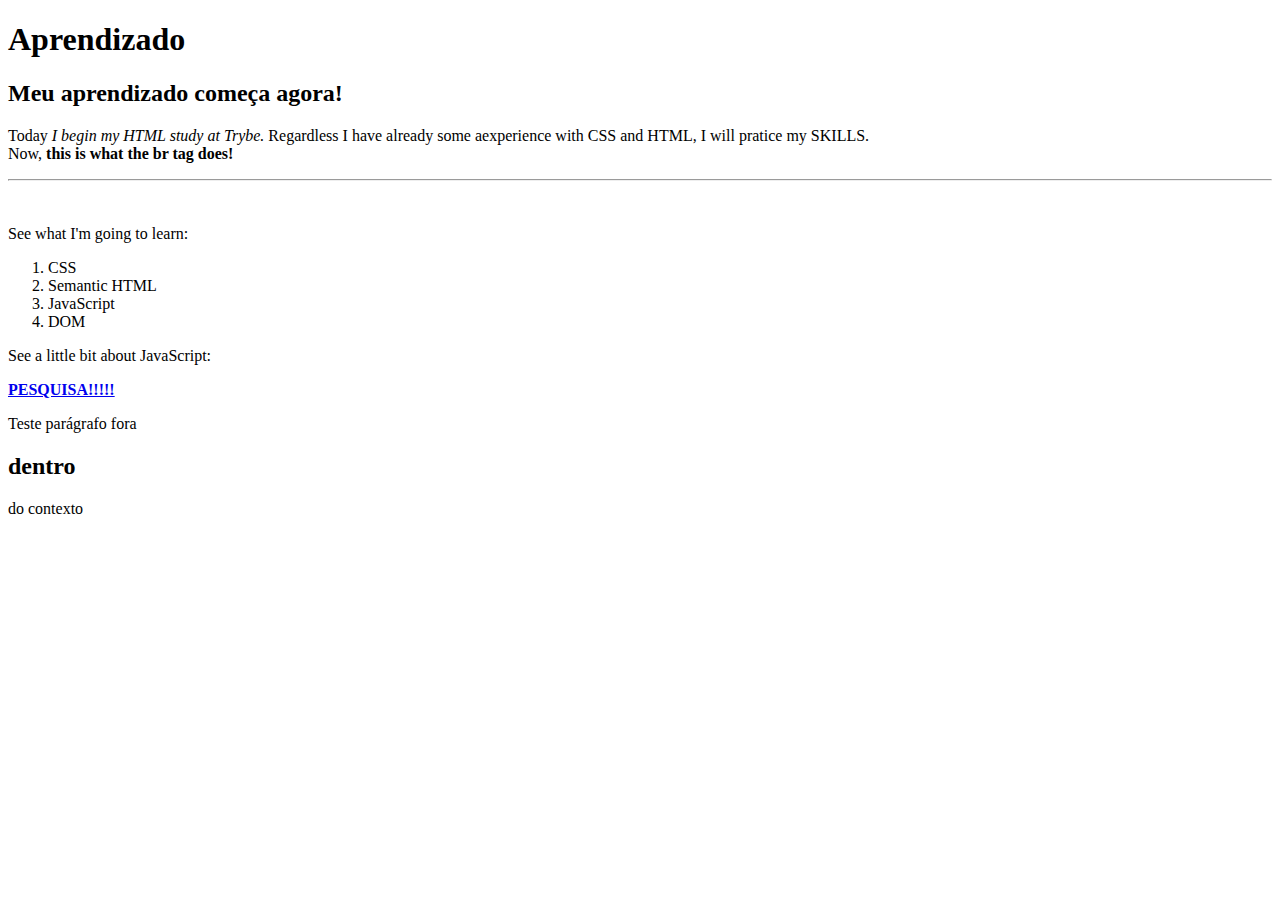
<file: fundamentos/bloco-3-introducao-a-html-e-css/dia-1-html-css-estruturas-de-pagina/index.html>
<!DOCTYPE html> <!-- Declara a linguagem HTML-->
<html lang="pt-br"> <!-- Aqui começa o html com a linguagem padrão pt-br -->
    <head>
        <meta charset="UTF-8">
        <title>Meu primeiro site</title>
    </head>

    <body>
        <h1>Aprendizado</h1>
        <h2>Meu aprendizado começa agora!</h2>
        <p>Today <em>I begin my HTML study at Trybe.</em>  Regardless I have already some aexperience with CSS and HTML, I will pratice my SKILLS.
        <br>
        Now, <strong>this is what the br tag does!</strong>
        <hr>
        <br><br>
        See what I'm going to learn:
        <br>
        <ol>
            <li>CSS</li>
            <li>Semantic HTML</li>
            <li>JavaScript</li>
            <li>DOM</li>
        </ol>
        <p>See a little bit about JavaScript:</p>
        <a href="https://www.google.com" target="_blank"> <strong>PESQUISA!!!!!</strong> </a>
        </p>

        <p>Teste parágrafo fora <h2> dentro </h2> do contexto </p>
    </body>
</html>
</file>
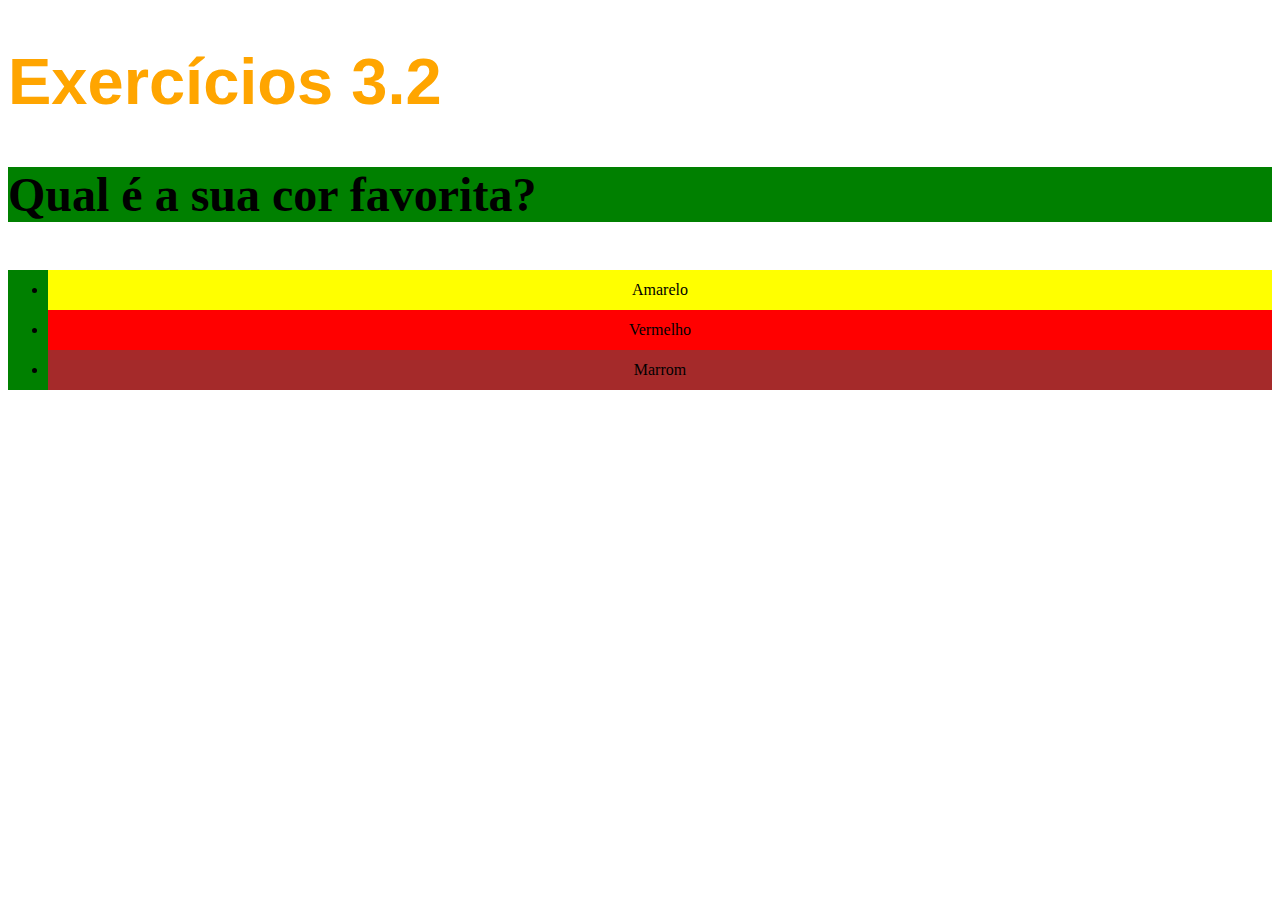
<file: fundamentos/bloco-3-introducao-a-html-e-css/dia-2-html-css-primeiros-passos-em-css/index.html>
<!DOCTYPE html>
<html lang="pt-br">
  <head>
    <meta charset="UTF-8">
    <title>HTML</title>
    <link href="style.css" rel="stylesheet">
  </head>
  <body>
    <h1>Exercícios 3.2</h1>
    <p class="green">Qual é a sua cor favorita?</p>
    <ul class="green">
      <li id="Amarelo">Amarelo</li>
      <li id="Vermelho">Vermelho</li>
      <li id="Marrom">Marrom</li>
    </ul>
  </body>
</html>
</file>
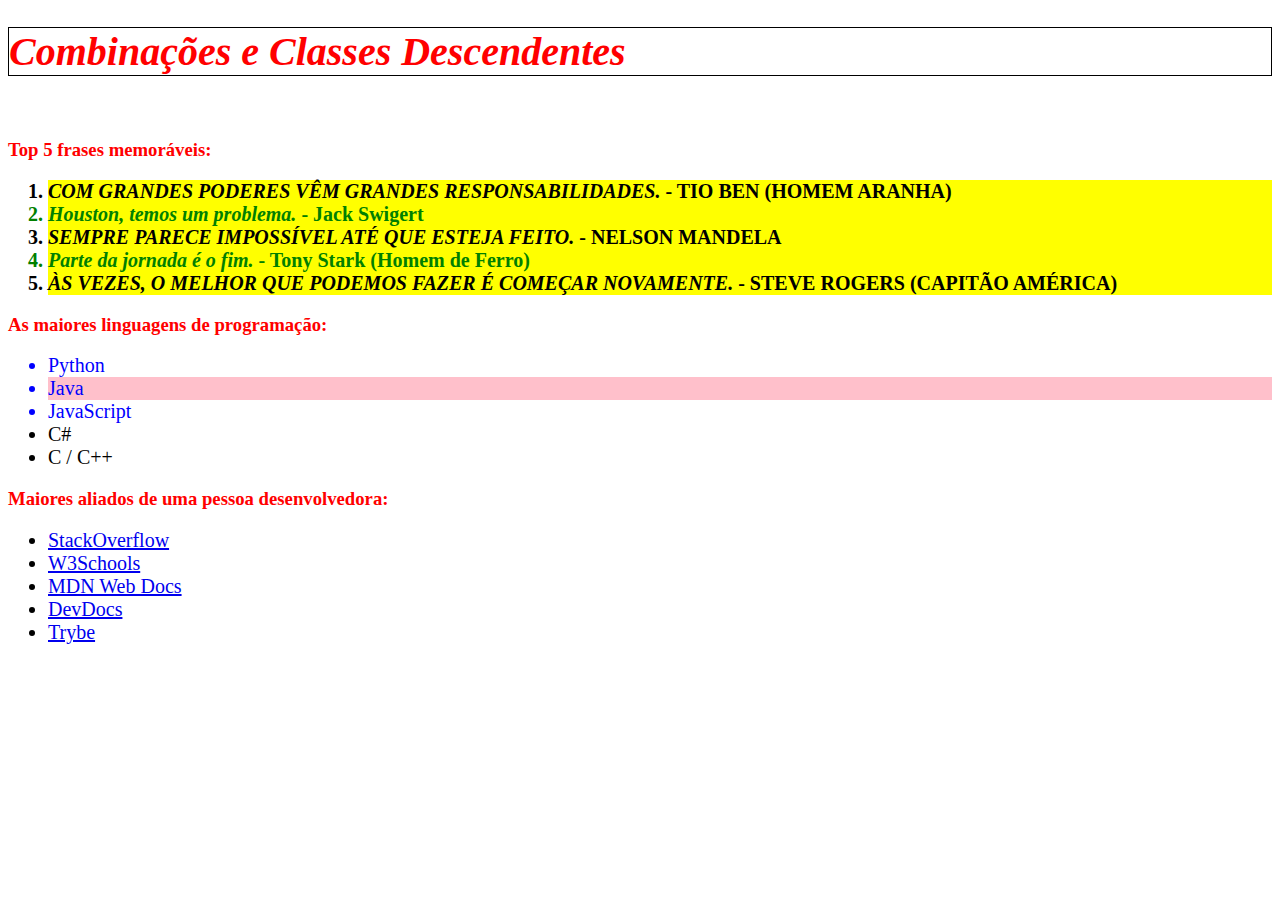
<file: fundamentos/bloco-3-introducao-a-html-e-css/dia-3-html-css-seletores-e-posicionamento/index.html>
<!DOCTYPE html>
<html lang="pt-br">
  <head>
    <meta charset="UTF-8">
    <link rel="stylesheet" href="CSS/style.css">
    <title>#GoTrybe</title>
  </head>
  <body>
    <h1 class="italico"><em>Combinações e Classes Descendentes</em></h1>
    <br />
    <h3>Top 5 frases memoráveis:</h3>
    <ol>
      <li class="italico"><em>Com grandes poderes vêm grandes responsabilidades.</em> - Tio Ben (Homem Aranha)</li>
      <li class="italico"><em>Houston, temos um problema.</em> - Jack Swigert</li>
      <li class="italico"><em>Sempre parece impossível até que esteja feito.</em> - Nelson Mandela</li>
      <li class="italico"><em>Parte da jornada é o fim.</em> - Tony Stark (Homem de Ferro)</li>
      <li class="italico"><em>Às vezes, o melhor que podemos fazer é começar novamente.</em> - Steve Rogers (Capitão América)</li>
    </ol>
    <h3>As maiores linguagens de programação:</h3>
    <ul>
      <li class="azul">Python</li>
      <li class="azul java">Java</li>
      <li class="azul">JavaScript</li>
      <li>C#</li>
      <li>C / C++</li>
    </ul>
    <h3>Maiores aliados de uma pessoa desenvolvedora:</h3>
    <ul class="aliados">
      <li>
        <a href="https://pt.stackoverflow.com/" target="_blank">StackOverflow</a>
      </li>
      <li>
        <a href="https://www.w3schools.com/" target="_blank">W3Schools</a>
      </li>
      <li>
        <a href="https://developer.mozilla.org/pt-BR/" target="_blank">MDN Web Docs</a>
      </li>
      <li>
        <a href="https://devdocs.io/" target="_blank">DevDocs</a>
      </li>
      <li>
        <a href="https://app.betrybe.com/" target="_blank">Trybe</a>
      </li>
    </ul>
  </body>
</html>
</file>
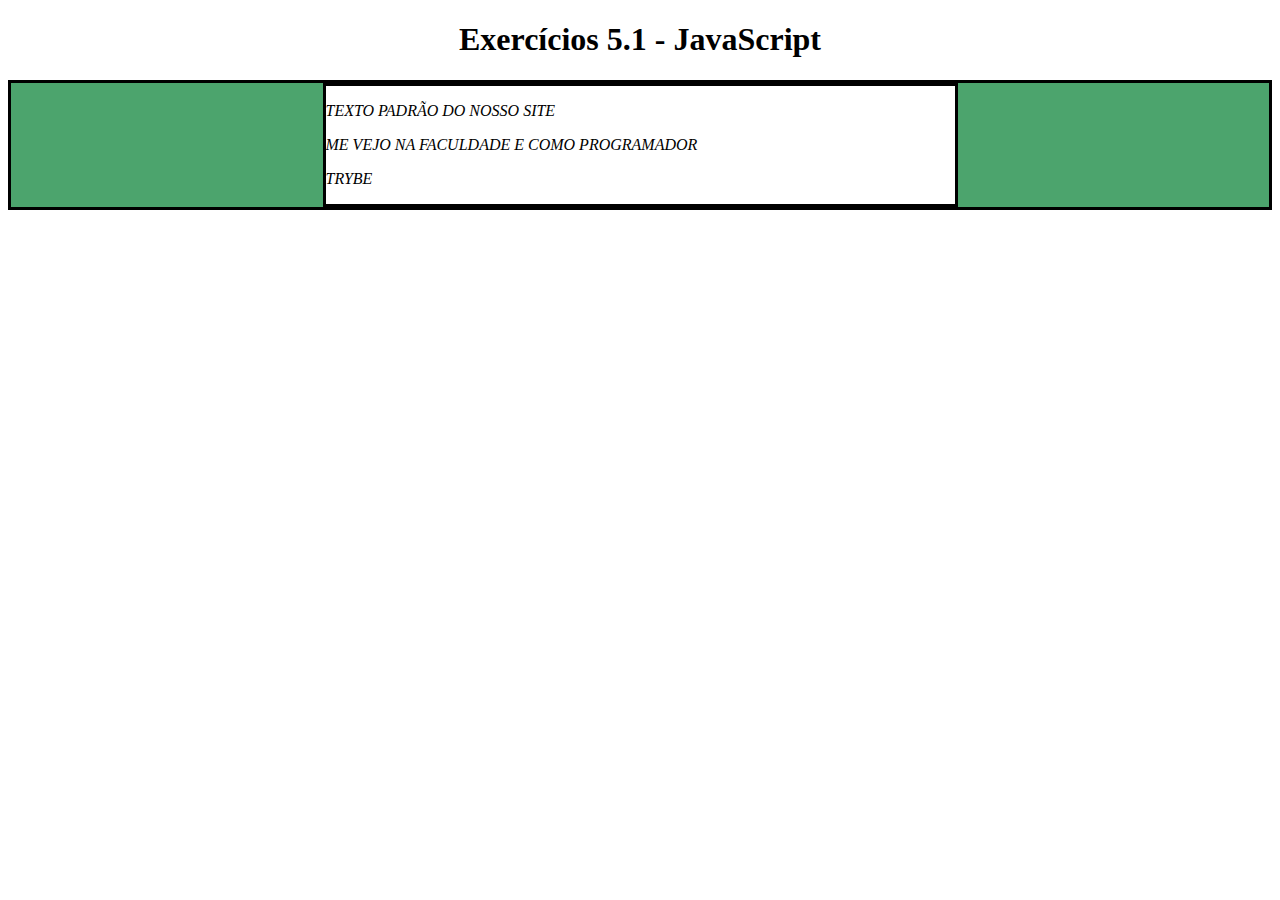
<file: fundamentos/bloco-5-javascript-dom-eventos-e-web-storage/dia-1-javascript-dom-e-seletores/index.html>
<!DOCTYPE html>
<html>
  <head>
    <meta charset="UTF-8" />
    <meta name="viewport" content="width=device-width" />
    <title>Exercício 5.1</title>
    
    <style>
      main, section {
        border-color: black;
        border-style: solid;
      }

      .title {
        text-align: center;
      }

      .main-content {
        background-color: yellow;
      }

      .main-content .center-content {
        background-color: red;
        width: 50%;
        margin: 0 auto;
      }

      .main-content .center-content p {
        font-style: italic;
      }
    </style>
  </head>
  <body>
    <header> 
      <h1 class="title">Exercício 5.1 - JavaEscripito </h1>
    </header>    
    <main class="main-content">
      <section class="center-content">
        <p>Texto padrão do nosso site</p>
        <p>-----</p>
        <p>Trybe</p>
      </section>
    </main>
    <script>
        /*
        Aqui você vai modificar os elementos já existentes utilizando apenas as funções:
        - document.getElementById()
        - document.getElementsByClassName()
        - document.getElementsByTagName()
 Crie uma função que mude o texto na tag <p> para uma descrição de como você se vê daqui a 2 anos. (Não gaste tempo pensando no texto e sim realizando o exercício)
 Crie uma função que mude a cor do quadrado amarelo para o verde da Trybe (rgb(76,164,109)).
 Crie uma função que mude a cor do quadrado vermelho para branco.
 Crie uma função que corrija o texto da tag <h1>.
 Crie uma função que modifique todo o texto da tag <p> para maiúsculo.
 Crie uma função que exiba o conteúdo de todas as tags <p> no console.
        */

        function changep() {
          return document.getElementsByTagName("p")[1].innerHTML = "Me vejo na faculdade e como programador";
        };

        

        function changebg() {
          return document.getElementsByClassName("main-content")[0].style.background = "rgb(76, 164, 109)";
        }

        

        function changeRed() {
          return document.getElementsByClassName("center-content")[0].style.background = "white";
        }

        

        function correcth1() {
          return document.getElementsByTagName("h1")[0].innerHTML = "Exercícios 5.1 - JavaScript";
        }

        function upperCase() {
          let tags = document.getElementsByTagName("p");
          // console.log(tags);
          for (let i = 0; i < tags.length; i += 1) {
            tags[i].style.textTransform = "uppercase";
          }
        }

        function consolep(){
          let tags = document.getElementsByTagName("p");
          // console.log(tags);
          for (let i = 0; i < tags.length; i += 1) {
            console.log(tags[i]);
          }
        }


        changep();
        changebg();
        changeRed();
        correcth1();
        upperCase();
        consolep();


    </script>
  </body>
</html>
</file>
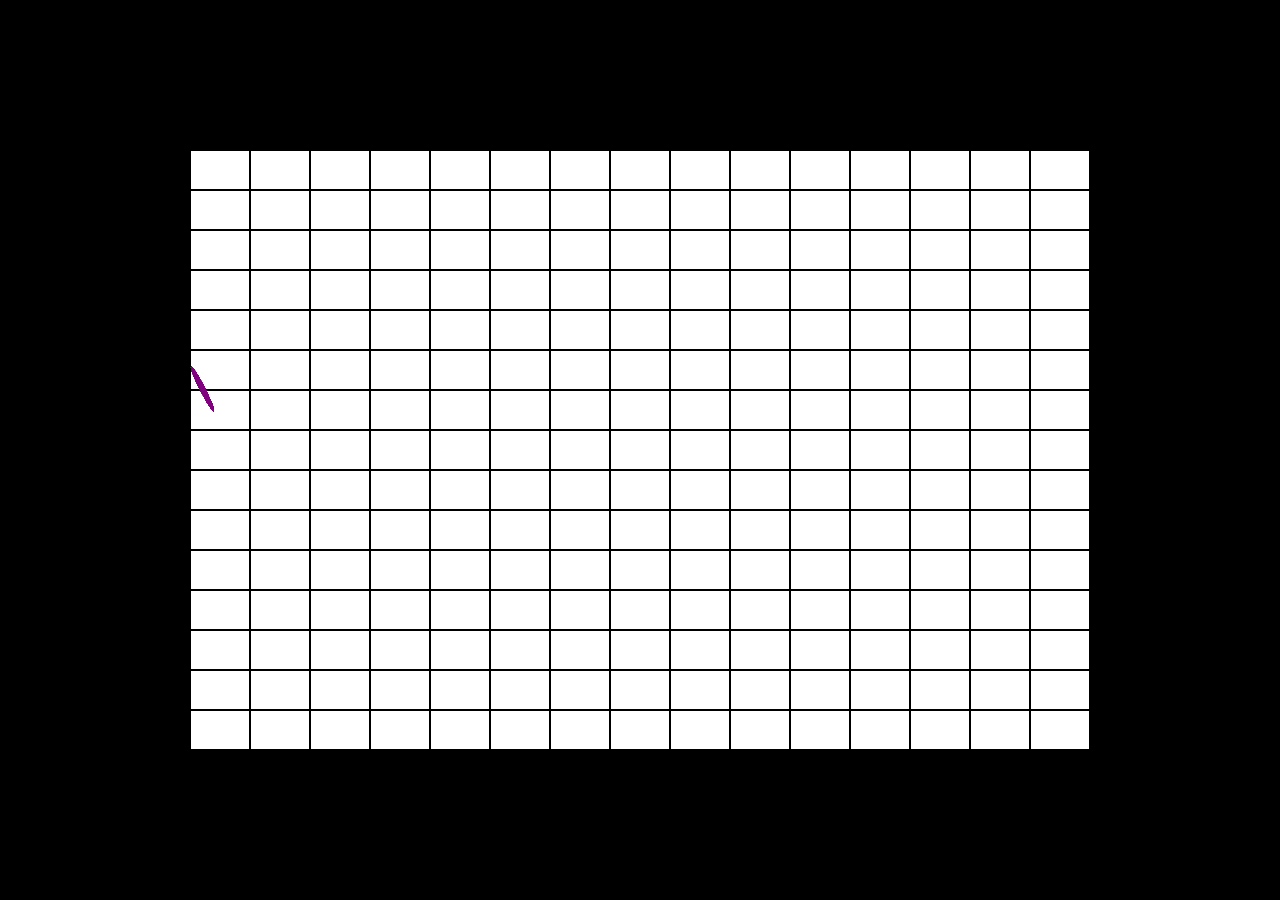
<file: fundamentos/bloco-5-javascript-dom-eventos-e-web-storage/complementos/pixel/index.html>
<!DOCTYPE html>
<html lang="en">
<head>
  <meta charset="UTF-8">
  <meta http-equiv="X-UA-Compatible" content="IE=edge">
  <meta name="viewport" content="width=device-width, initial-scale=1.0">

  <link href="style.css" rel="stylesheet">
  <title>Document</title>
</head>
<body>
  <section class="wrapper">
  
  </section>



  <article>
    <nav id="roxo"> Roxo </nav>
    <nav id="verde"> Verde </nav>
    <nav id="marrom"> Marrom </nav>
    <nav class="clear"> Limpar </nav>
  </article>

  <article class="paleta">
  </article>
  
  
</body>
<script src="script.js"></script>
</html>
</file>
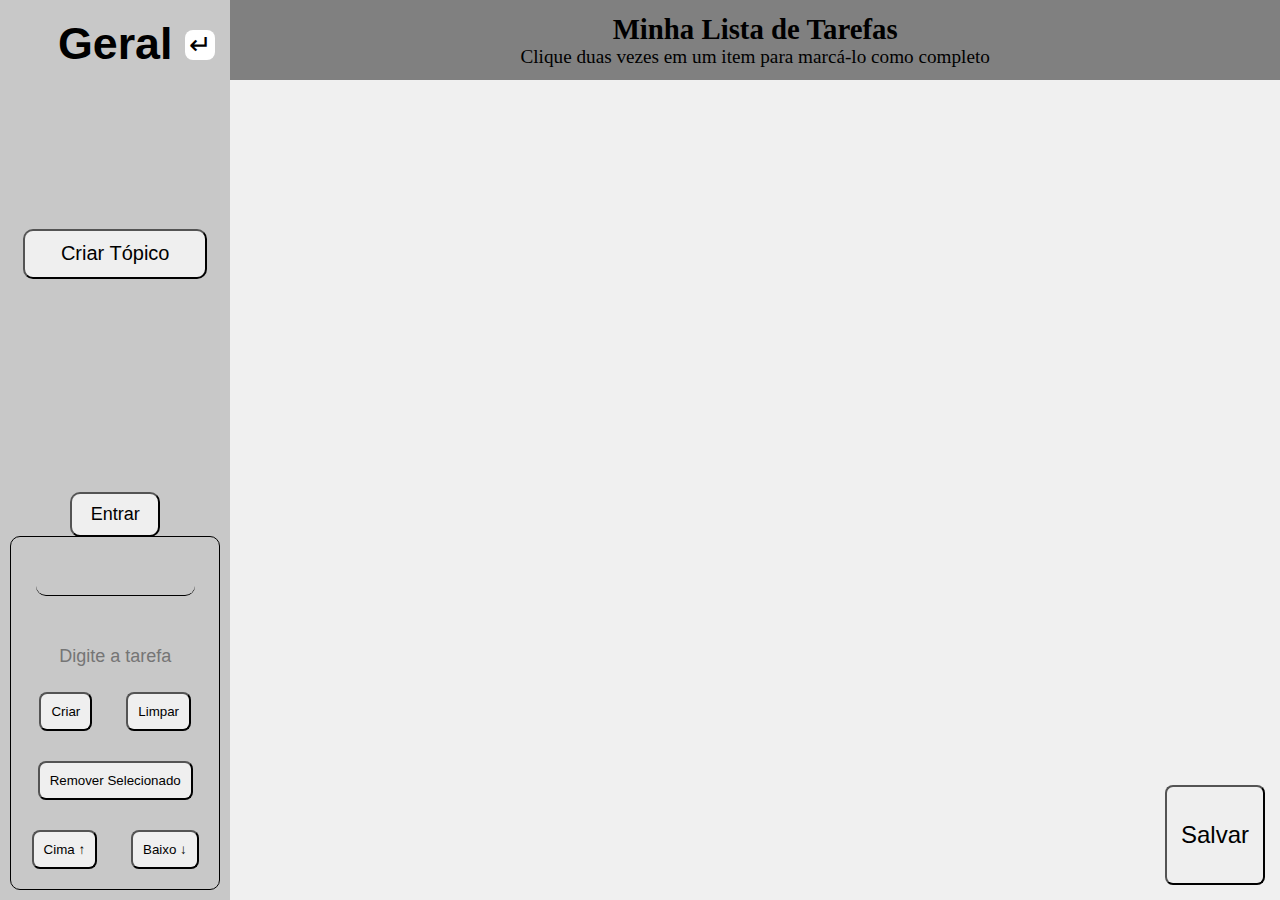
<file: fundamentos/bloco-5-javascript-dom-eventos-e-web-storage/complementos/todo/index.html>
<!DOCTYPE html>
<html lang="en">
<head>
  <meta charset="UTF-8">
  <meta http-equiv="X-UA-Compatible" content="IE=edge">
  <meta name="viewport" content="width=device-width, initial-scale=1.0">

  <link href="style.css" rel="stylesheet">
  <title>todo</title>
</head>
<body>

  <aside class="sideBarButton"> &#8629; </aside>

  <nav id="side-bar" class="side-bar">
    <br>
    <h2> Geral </h2>
    <br>

    <button  type="button" class="criar-topico"> Criar Tópico</button> <br><br>

    <form class="topic" id="topic">
      <input type="text" class="name" id="name">
      <button  type="button" class="enter" id="enter"> Entrar </button>
      <input type="text" id="texto-tarefa", class="task" placeholder="Digite a tarefa">
      <!-- type button é para mudar o default submit-->

      <button  type="button" id="criar-tarefa" class="criar-tarefa"> Criar</button>

      <button  type="button" id="remover-finalizados" class="remover-finalizados"> Limpar</button>

      <button  type="button" id="remover-selecionado" class="remover-selecionado"> Remover Selecionado</button>

      <button  type="button" id="mover-cima" class="mover-cima"> Cima	&#8593 </button>

      <button  type="button" id="mover-baixo" class="mover-baixo"> Baixo &#8595 </button>
  
    </form>
  </nav>

  <main id="main">
    <header class="header">
      <h2> Minha Lista de Tarefas </h2>

      <p id="funcionamento"> Clique duas vezes em um item para marcá-lo como completo </p> 
    </header>

    <section class="topicPage" id="topicPage">
      <details>
        <summary> </summary>

        <ol id="lista-tarefas" class="lista-tarefas">

        </ol>
      </details>
    </section>

    <button id="salvar-tarefas" class="save">
      Salvar
    </button>
  </main>

  
  

  <script src="script2.js"></script>
</body>
</html>
</file>
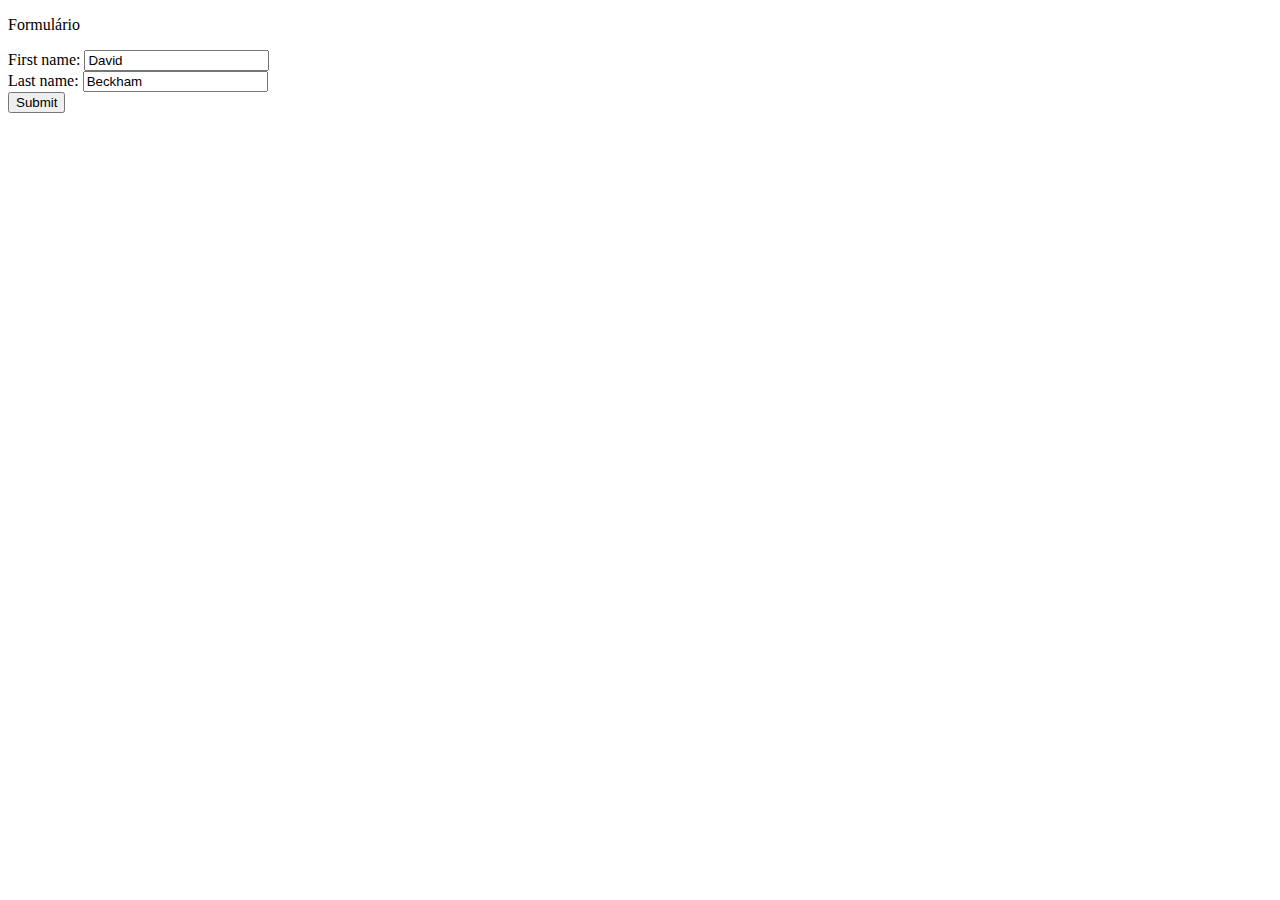
<file: fundamentos/bloco-5-javascript-dom-eventos-e-web-storage/dia-1-javascript-dom-e-seletores/bonus/index2.html>
<!DOCTYPE html>
<html><head>
<meta charset=utf-8 />
<title>Return first and last name from a form - w3resource</title>

<!-- <link href="CSS/style2.css" rel="stylesheet"> -->

</head><body>

<p> Formulário </p>
<form id="form1" onsubmit="getFormvalue()">
First name: <input type="text" name="fname" value="David"><br>
Last name: <input type="text" name="lname" value="Beckham"><br>
<input type="submit" value="Submit" onclick="setbg()">
</form>


<script src="scripts/script2.js"></script>
</body>
</html>
</file>
<file: fundamentos/bloco-3-introducao-a-html-e-css/dia-2-html-css-primeiros-passos-em-css/style.css>
body{
    font-size: 16px;
    text-decoration: none;

}
h1{
    font-size: 65px;
    color: orange;
    font-family: sans-serif;
}

p{
    font-weight: 600;
    font-size: 3em;
}

ul{
    background-color: lightblue;
    line-height: 40px;
    text-align: center;

}

.green{
    background-color: green;
}

#Amarelo{
    background-color: yellow;
}

#Vermelho{
    background-color: red;
}

#Marrom{
    background-color: brown;
}
</file>
<file: fundamentos/bloco-3-introducao-a-html-e-css/dia-3-html-css-seletores-e-posicionamento/CSS/style.css>
ol li{
    background-color: yellow;
}

ol li:nth-child(2n){
    color: green;
}

ol li:nth-child(2n + 1){
    text-transform: uppercase;
}

h1, h2, h3{
    color: red;
}

h1.italico{
    font-size: 40px;
    border: 1px solid black;
}

li{
    font-size: 20px;
}

li.italico{
    font-weight: bold;
}

.azul{
    color: blue;
}

.azul.java{
    background-color: pink;
}

.aliados li:nth-child(1) a:hover{
    font-weight: bold;
    color: orange;
}

.aliados li:nth-child(2) a:hover{
    font-weight: bold;
    color: green;
}

.aliados li:nth-child(3) a:hover{
    font-weight: bold;
    color: black;
}

.aliados li:nth-child(4) a:hover{
    font-weight: bold;
    color: blue;
}

.aliados li:nth-child(5) a:hover{
    font-weight: bold;
    color: green;
}
</file>
<file: fundamentos/bloco-5-javascript-dom-eventos-e-web-storage/complementos/pixel/style.css>
* {
  margin: 0;
  padding: 0;
  box-sizing: border-box;
}

:root{
  --n: 10;
  --wrapperWidth: 900px;
  --wrapperHeight: 600px;
  /* --blockColor: yellow; */
  --innerCircleCounter: -1;
}

body {
  text-align: center;
  background-color: black;
  color: white;
  position: relative;
  height: 100vh; /* preciso colocar para o top embaixo funcionar */

}

.wrapper {
  /* background-color: green; */
  display: inline-block;
  width: var(--wrapperWidth);
  height: var(--wrapperHeight);
  position: relative;
  top: 50%; /* 50% do bloco container (body) */
  transform: translateY(-50%);
  border-radius: 15px;
}

.rect {
  /* background-color: purple; */
  width: var(--wrapperWidth);
  height: calc(var(--wrapperHeight) / var(--n));
}

.block {
  background-color: white;
  width: calc(var(--wrapperWidth) / var(--n));
  height: calc(var(--wrapperHeight) / var(--n));
  border: 1px solid black;
  display: inline-block;
}

.block:hover{
  border-color: red;
  border-width: 3px;
  box-shadow: -10px -10px 20px green;
  z-index: 3;
}

.activeBlock {
  background-color: white;
}

.palete {
  position: absolute;
  width: 50px;
  height: 5px;
  border-radius: 50%;
  background-color: purple;
  transform: rotate(calc(var(--innerCircleCounter) * 1deg));
  transform-origin: 350px;
}
</file>
<file: fundamentos/bloco-5-javascript-dom-eventos-e-web-storage/complementos/todo/style.css>
* {
  margin: 0;
  padding: 0;
  box-sizing: border-box;
  /* -moz-decoration: none; */
  /* -webkit-appearance: none; */
  outline: none;
}



:root {
  --backgroundColor: rgb(240, 240, 240);
  --sideBarColor: rgb(200, 200, 200);
  --sideBarWidth: 18%;
}

details ol {
  margin-left: 10px;
}

li{
  list-style-position: inside;
  
}


body {
  min-height: 100vh;
  /*height: 100vh; tenho que usar, pois, como o linear-background precisa
  de um conteúdo na tag onde é aplicada, caso não tenha nada, não irá
  funcionar. Então, forço a altura do body ser igual à 100% da tela. Não
  funcionaria se eu usasse 100%, pois iria pegar o tamanho da tag html
  que também não tem conteúdo nem altura. */
  background: var(--backgroundColor);
  display: flex;  
}

/* #side-bar {
  background-color: var(--sideBarColor);
  max-height: 100vh;
  overflow: auto;
  width: var(--sideBarWidth);
  color: black;
  text-align: center;
  display: flex;
  flex-direction: column;
  position: relative;
} */

.side-bar {
  background-color: var(--sideBarColor);
  max-height: 100vh;
  overflow: auto;
  width: var(--sideBarWidth);
  color: black;
  text-align: center;
  display: flex;
  flex-direction: column;
  position: relative;
  transition: 0.3s ease-in width;

}


.sideBarActive {
  width: 1px;
  transition: 0.3s ease-in width;

  /* opacity: 0; */

}



.sideBarButton {
  position: absolute;
  left: var(--sideBarWidth);
  top: 30px;
  transform: translate(calc(-100% - 15px));
  width: 30px;
  height: 30px;
  border-radius: 8px;
  background-color: white;
  display: flex;
  align-items: center;
  justify-content: center;
  font-size: 27px;
  transition: 0.3s ease-out;
  z-index: 1;
}

.sideBarButtonActive {
  transform: translate(calc(-200px));
  transition: 0.3s ease-in;

}


.sideBarButton:hover {

  /* transform: translate(calc(-100% - 15px)) rotate(-90deg); */
  /* transform-origin: 0; */
  transition: 0.3s ease-out;
  background-color: black;
  color: var(--backgroundColor);
}

#side-bar::-webkit-scrollbar {
  width: 5px;
}

#side-bar::-webkit-scrollbar-track {
  background-color: black;
  width: 5px;
  height: 10px;
}

#side-bar::-webkit-scrollbar-thumb {
  background-color: white;
  border-radius: 20px;
}

#side-bar h2 {
  font-family: Arial, Helvetica, sans-serif;
  font-size: 2.8rem;  
}

.criar-topico {
  margin: auto;
  width: 80%;
  height: 50px;
  font-size: 20px;
  border-radius: 10px;

}

#main {
  width: calc(100% - var(--sideBarWidth));

  background-color: var(--backgroundColor);

}

.header {
  display: flex;
  flex-direction: column;
  align-items: center;
  justify-content: center;
  background-color: gray;
  height: 80px;
  width: 100%;
  /* max-width: 100vw; */
  font-size: 1.2rem;
  transition: 0.3s ease-in;
}

.headerActive {
  width: calc(100vw - 1px);
  transition: 0.3s ease-in;
}

.topic {
  border: 1px solid black;
  text-align: center;
  padding: 5px;
  margin: 10px;
  margin-top: 80px;
  position: relative;
  border-radius: 10px;
}

.name, .task{
  border: none;
  border-bottom: 1px solid black;
  background-color: var(--sideBarColor);

}

.name {
  margin-top: 10px;
  text-align: center;
  font-size: 20px;
  border-radius: 10px;
  padding: 10px;
}

input.name {
  width: 80%;
}

.task {
  border: none;
  border-radius: 3px;
  margin-top: 40px;
  padding: 10px;
  font-size: 18px;
  width: 90%;
  min-height: 40px;
  text-align: center;
}

.criar-tarefa, .remover-finalizados, .remover-selecionado, .mover-cima, .mover-baixo, .save {
  padding: 10px;
  margin: 15px;
  border-radius: 8px;
}

.save {
  position: fixed;
  bottom: 0;
  right: 0;
  width: 100px;
  height: 100px;
  font-size: 24px;
}

.save:hover {
  background-color: green;
  color: white;
}



.enter {

  position: absolute;
  left: 50%;
  transform: translateX(-50%);
  top: 0;
  transform: translate(-50%, -100%);
  padding: 10px;
  border-radius: 10px;
  width: 90px;
  font-size: 18px;
}

.criar-tarefa:hover, .remover-selecionado:hover, .remover-finalizados:hover, .enter:hover, .createItem:hover, .mover-cima:hover, .mover-baixo:hover, .dialog button:hover {
  background-color: black;
  color: white;
}

.topicPage {
  background-color: var(--backgroundColor);
  position: absolute;
  display: none;
  height: calc(100vh - 80px);
  width: calc(100vw - var(--sideBarWidth));
  padding-left: 15px;
  font-size: 30px;
}

details {
  display: inline-block;
  vertical-align: top; /* coloca o número da lista em cima */
}

.activeTopicPage {
  display: block;
}

.activeTopic {
  box-shadow: inset 0 0 100px black;

}

.activeDialog {
  display: block;
}

.activeItem {
  background-color: rgb(128, 128, 128);
  color: var(--backgroundColor);
}


.completed {
  text-decoration: line-through solid rgb(0, 0, 0);
}

.createItem {
  vertical-align: middle;
  background-color: var(--backgroundColor);
  width: 50px;
  height: 20px;
  border-radius: 5px;
  margin-left: 10px;
  margin-bottom: 5px;
}
</file>
